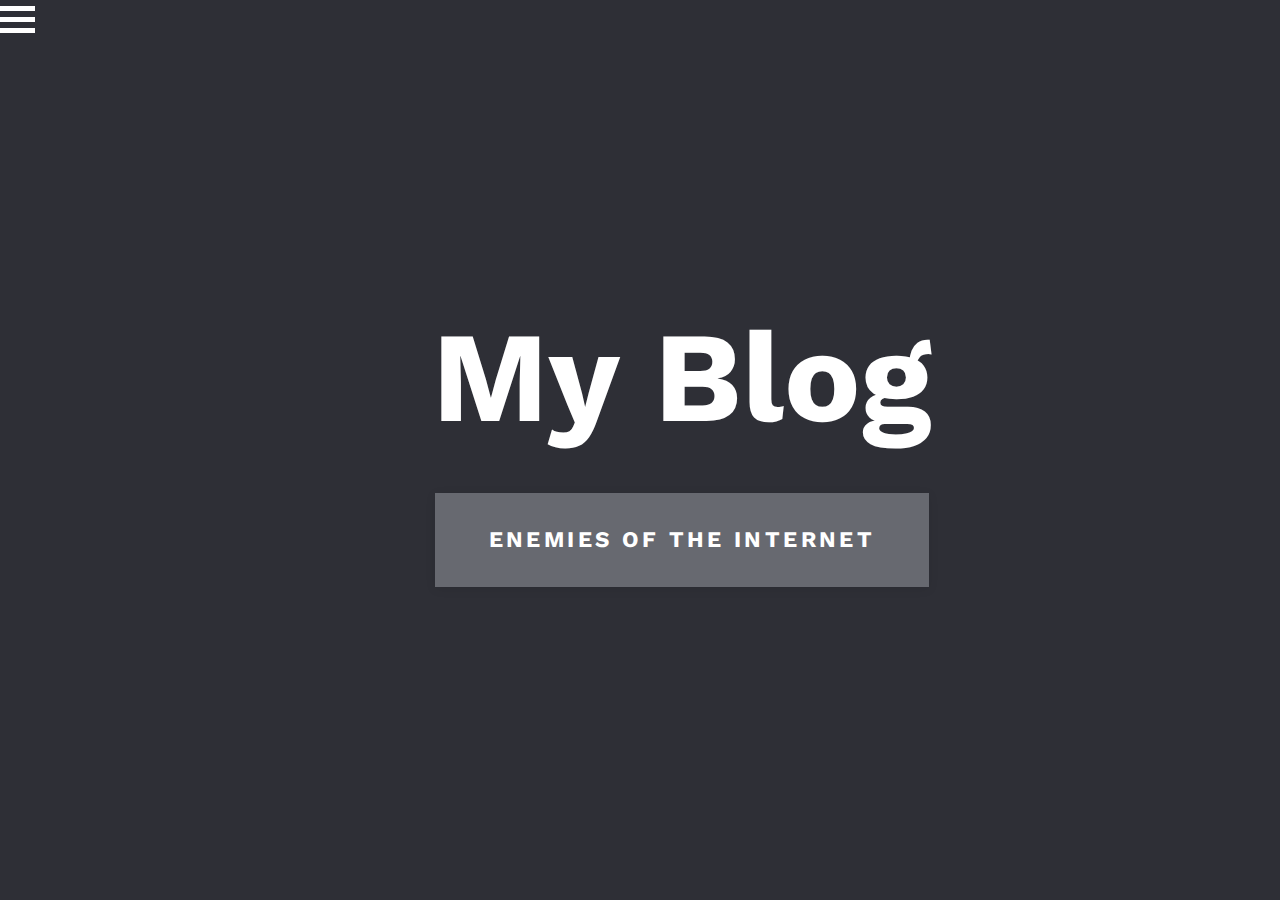
<file: EnemiesOfTheInternet.html>
<!doctype html>
<html lang="en" class="no-js">
<head>
<meta charset="UTF-8">
<meta name="viewport" content="width=device-width, initial-scale=1">
<meta http-equiv="X-UA-Compatible" content="ie=edge">
<title>Mass surveillance|Enemies of The Internet</title>

<link href='https://fonts.googleapis.com/css?family=Work+Sans:400,700' rel='stylesheet' type='text/css'>

<link rel="stylesheet" href="personalise.css"> <!-- CSS reset -->
<link rel="stylesheet" href="returnPersonalise.css"> <!-- Resource style -->
</head>

<body class="glitch-transition">
<main class="cd-main-content">
<!-- The overlay -->
<div id="myNav" class="overlay">

<!-- Button to close the overlay navigation -->
<a href="javascript:void(0)" class="closebtn" onclick="closeNav()">&times;</a>

<!-- Overlay content -->
<div class="overlay-content">
<a href="AboutMe.html">About</a>
<a href="Miscellaneous.html">Miscellaneous</a>
<a href="Home.html">Home</a>
<a href="contactMe.html">Contact</a>
</div>

</div>

<!-- Use any element to open/show the overlay navigation menu -->
<span onclick="openNav()">
<div class="icon"></div>
<div class="icon"></div>
<div class="icon"></div>
</span>

<div class="center">
<h1>My Blog</h1>
<a href="#modal-1" class="cd-btn cd-modal-trigger">Enemies of the internet</a>
</div>
</main> <!-- .cd-main-content -->
<div class="cd-modal" id="modal-1">
<div class="modal-content">
<h2>Who are the enemies of the internet?</h2>
<p>


</p>



<div class="dropdown">
<button onclick="myFunction()" class="dropbtn">Topics</button>
<div id="myDropdown" class="dropdown-content">
<a href="EnemiesOfTheInternet.html">Enemies of The Internet</a>
</div>
</div> <!-- .modal-content -->

<a href="#0" class="modal-close">Close</a>
</div> <!-- .cd-modal -->

<div class="cd-transition-layer" data-frame="25"> 
<div class="bg-layer"></div>
</div> <!-- .cd-transition-layer -->

<script src="return.js"></script> <!-- Modernizr -->
<script src="https://ajax.googleapis.com/ajax/libs/jquery/2.2.0/jquery.min.js"></script>
<script>
if( !window.jQuery ) document.write('<script src="js/jquery-2.2.1-min.js"><\/script>');
</script>
<script src="transition.js"></script> <!-- Resource jQuery -->
<script src="menu.JS"></script>
</body>
</html>
</file>
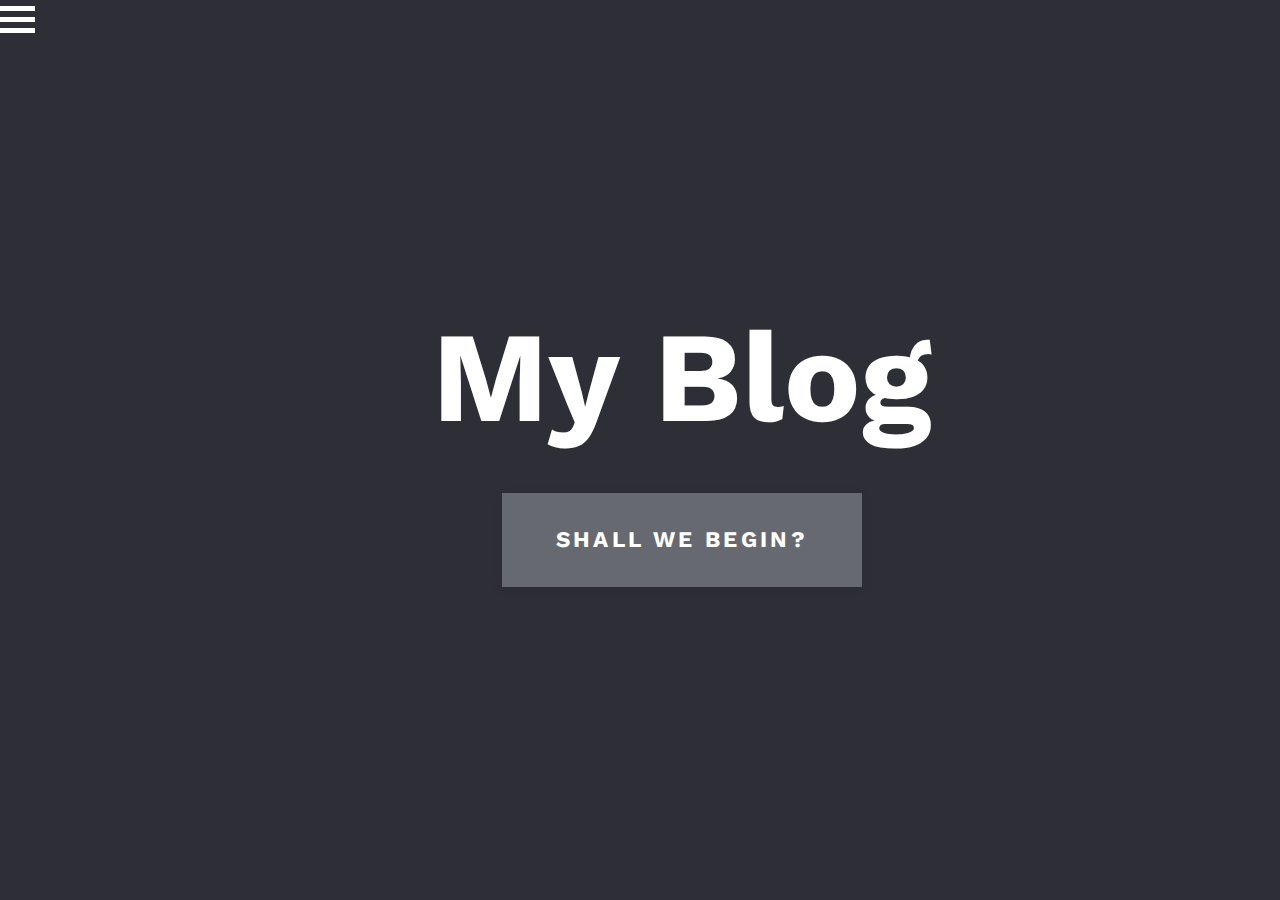
<file: MyBlog.html>
<!doctype html>
<html lang="en" class="no-js">
<head>
<meta charset="UTF-8">
<meta name="viewport" content="width=device-width, initial-scale=1">
<meta http-equiv="X-UA-Compatible" content="ie=edge">
<title>My Blog</title>

<link href='https://fonts.googleapis.com/css?family=Work+Sans:400,700' rel='stylesheet' type='text/css'>

<link rel="stylesheet" href="personalise.css"> <!-- CSS reset -->
<link rel="stylesheet" href="returnPersonalise.css"> <!-- Resource style -->
</head>

<body class="glitch-transition">
<main class="cd-main-content">
<!-- The overlay -->
<div id="myNav" class="overlay">

<!-- Button to close the overlay navigation -->
<a href="javascript:void(0)" class="closebtn" onclick="closeNav()">&times;</a>

<!-- Overlay content -->
<div class="overlay-content">
<a href="AboutMe.html">About</a>
<a href="Miscellaneous.html">Miscellaneous</a>
<a href="Home.html">Home</a>
<a href="contactMe.html">Contact</a>
</div>

</div>

<!-- Use any element to open/show the overlay navigation menu -->
<span onclick="openNav()">
<div class="icon"></div>
<div class="icon"></div>
<div class="icon"></div>
</span>
<div class="center">
<h1>My Blog</h1>
<a href="#modal-1" class="cd-btn cd-modal-trigger">Shall We Begin?</a>
</div>
</main> <!-- .cd-main-content -->
<div class="cd-modal" id="modal-1">
<div class="modal-content">
<h2>Contents</h2>

<p>
Cyber security
</p>

<p>
What if I told you that it was possible to cause actual real-world damage on a varying scale using nothing but a computer, or a mobile device, or, maybe, a smart fridge. (strange I know but hear me out).<br>
Within this section, I hope to introduce you to a few interesting topics within the sphere of cyber security, here I’ll have my own personal blogs on the topic, ever hear of the internet of things? How about botnets? Ransomware? What about Stuxnet, also known as Olympic games? <br>
I think you’ll find that in a world as technologically advanced as ours, there are plenty of things to discuss, why not join the discussion?
</p>
<div class="dropdown">
    <button onclick="myFunction()" class="dropbtn">Topics</button>
    <div id="myDropdown" class="dropdown-content">
      <a href="StuxNetBlog.html">Stuxnet. AKA Olympic Games</a>
      <a href="InternetOfThings.html">Internet Of Things (IoT)</a>
    </div>
    </div>
  
<p>
Mass surveillance within Democracies
</p>

<p>

</p>
<div class="dropdown1">
<button onclick="myFunction1()" class="dropbtn1">Topics</button>
<div id="myDropdown1" class="dropdown-content1">
<a href="EnemiesOfTheInternet.html">Enemies of The Internet</a>
</div>
</div>
</div> <!-- .modal-content -->

<a href="#0" class="modal-close">Close</a>
</div> <!-- .cd-modal -->

<div class="cd-transition-layer" data-frame="25"> 
<div class="bg-layer"></div>
</div> <!-- .cd-transition-layer -->

<script src="return.js"></script> <!-- Modernizr -->
<script src="https://ajax.googleapis.com/ajax/libs/jquery/2.2.0/jquery.min.js"></script>
<script>
if( !window.jQuery ) document.write('<script src="js/jquery-2.2.1-min.js"><\/script>');
</script>
<script src="transition.js"></script> <!-- Resource jQuery -->
<script src="menu.JS"></script>
</body>
</html>
</file>
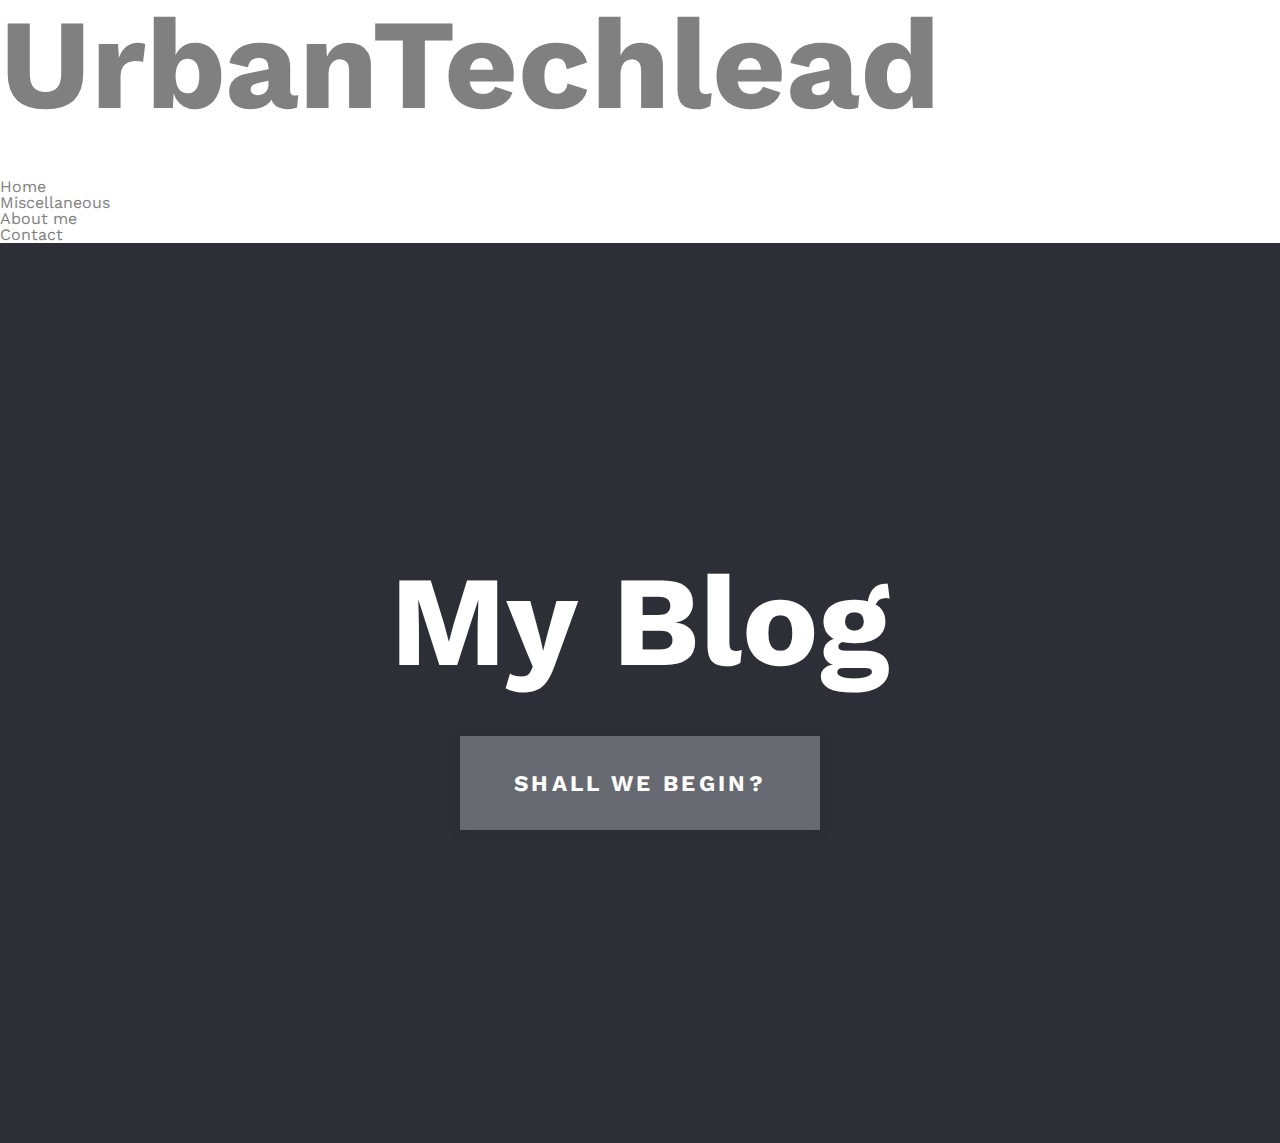
<file: NoteworthyReads.html>
<!doctype html>
<html lang="en" class="no-js">
<head>
	<meta charset="UTF-8">
	<meta name="viewport" content="width=device-width, initial-scale=1">
	
	<link href='https://fonts.googleapis.com/css?family=Work+Sans:400,700' rel='stylesheet' type='text/css'>
	
	<link rel="stylesheet" href="personalise.css"> <!-- CSS reset -->
	<link rel="stylesheet" href="returnPersonalise.css"> <!-- Resource style -->
  	
    <title>My Blog</title>
    <header>
        <header>
            <div class="menu-toggle" id="hamburger">
                <i class="fas fa-bars"></i>
            </div>
            <div class="overlay"></div>
            <div class="container">
                <nav>
                    <h1 class="brand"><a href="index.html">Urb<span>an</span>Techlead</a></h1>
                    <ul>
                        <li><a href="Home.html">Home</a></li>
                        <li><a href="Miscellaneous.html">Miscellaneous</a></li>
                        <li><a href="AboutMe.html">About me</a></li>
                        <li><a href="contactMe.html">Contact</a></li>
                    </ul>
                </nav>
            </div>
    </header>
    </header>
</head>
<body class="glitch-transition">
<main class="cd-main-content">
	<div class="center">
		<h1>My Blog</h1>
		<a href="#modal-1" class="cd-btn cd-modal-trigger">Shall We Begin?</a>
	</div>
</main> <!-- .cd-main-content -->

<div class="cd-modal" id="modal-1">
	<div class="modal-content">
		<h2>Contents</h2>
		
		<p>
			Cyber security
		</p>

		<p>
            What if I told you that it was possible to cause actual real-world damage on a varying scale using nothing but a computer, or a mobile device, or, maybe, a smart fridge. (strange I know but hear me out).<br>
            Within this section, I hope to introduce you to a few interesting topics within the sphere of cyber security, here I’ll have my own personal blogs on the topic, ever hear of the internet of things? How about botnets? Ransomware? What about Stuxnet, also known as Olympic games? <br>
            I think you’ll find that in a world as technologically advanced as ours, there are plenty of things to discuss, why not join the discussion?
		</p>
	</div> <!-- .modal-content -->

	<a href="#0" class="modal-close">Close</a>
</div> <!-- .cd-modal -->

<div class="cd-transition-layer" data-frame="25"> 
	<div class="bg-layer"></div>
</div> <!-- .cd-transition-layer -->

<script src="return.js"></script> <!-- Modernizr -->
<script src="https://ajax.googleapis.com/ajax/libs/jquery/2.2.0/jquery.min.js"></script>
<script>
	if( !window.jQuery ) document.write('<script src="js/jquery-2.2.1-min.js"><\/script>');
</script>
<script src="transition.js"></script> <!-- Resource jQuery -->
</body>
</html>
</file>
<file: personalise.css>
/* -------------------------------- 

Primary style

-------------------------------- */
*, *::after, *::before {
    box-sizing: border-box;
  }
  
  html {
    font-size: 62.5%;
  }
  
  body {
    font-size: 1.6rem;
    font-family: sans-serif;
    background-color: #ffffff;
    -webkit-font-smoothing: antialiased;
    -moz-osx-font-smoothing: grayscale;
  }
  
  a {
    text-decoration: none;
  }
  
  /* -------------------------------- 
  
  Shared style
  
  -------------------------------- */
  .cd-btn {
    display: inline-block;
    padding: 1.6em 2.4em;
    font-size: 1.4rem;
    letter-spacing: .15em;
    font-weight: 700;
    text-transform: uppercase;
    box-shadow: 0 2px 10px rgba(0, 0, 0, 0.08);
    -webkit-transition: box-shadow .3s;
    transition: box-shadow .3s;
  }
  .cd-btn:hover {
    box-shadow: 0 6px 20px rgba(0, 0, 0, 0.2);
  }
  
  h1 {
    line-height: 1;
  }
  
  /* Main Content */
  .cd-main-content {
    position: relative;
    z-index: 1;
    width: 100%;
    height: 100vh;
    /* vertically align its content */
    display: table;
  }
  .cd-main-content .center {
    /* vertically align inside parent element */
    display: table-cell;
    vertical-align: middle;
    text-align: center;
  }
  
  /* Modal Window */
  .cd-modal {
    position: fixed;
    top: 0;
    left: 0;
    z-index: 3;
    height: 100%;
    width: 100%;
    overflow: hidden;
    opacity: 0;
    visibility: hidden;
    -webkit-transition: opacity .3s 0s, visibility 0s .3s;
    transition: opacity .3s 0s, visibility 0s .3s;
  }
  .cd-modal .modal-content {
    height: 100%;
    overflow-y: auto;
    padding: 3em 5%;
  }
  .cd-modal h1, .cd-modal h2 {
    text-align: center;
  }
  .cd-modal p {
    line-height: 1.6;
    margin: 2em auto;
    max-width: 800px;
  }
  .cd-modal .modal-close {
    /* 'X' icon */
    position: absolute;
    z-index: 1;
    top: 20px;
    right: 5%;
    height: 45px;
    width: 45px;
    border-radius: 50%;
    overflow: hidden;
    white-space: nowrap;
    text-indent: 100%;
    color: transparent;
    visibility: hidden;
    opacity: 0;
    -webkit-transform: scale(0);
            transform: scale(0);
    -webkit-transition: visibility 0s .3s, opacity .3s 0s, -webkit-transform .3s 0s;
    transition: visibility 0s .3s, opacity .3s 0s, -webkit-transform .3s 0s;
    transition: transform .3s 0s, visibility 0s .3s, opacity .3s 0s;
    transition: transform .3s 0s, visibility 0s .3s, opacity .3s 0s, -webkit-transform .3s 0s;
  }
  .cd-modal .modal-close::before, .cd-modal .modal-close::after {
    content: '';
    display: inline-block;
    position: absolute;
    height: 2px;
    width: 20px;
    top: calc(50% - 1px);
    left: calc(50% - 10px);
  }
  .cd-modal .modal-close::before {
    -webkit-transform: rotate(45deg);
            transform: rotate(45deg);
  }
  .cd-modal .modal-close::after {
    -webkit-transform: rotate(-45deg);
            transform: rotate(-45deg);
  }
  .cd-modal.visible {
    opacity: 1;
    visibility: visible;
    -webkit-transition: opacity .7s, visibility 0s;
    transition: opacity .7s, visibility 0s;
  }
  .cd-modal.visible .modal-content {
    /* this fixes the buggy scrolling on webkit browsers - mobile devices only - when overflow property is applied */
    -webkit-overflow-scrolling: touch;
  }
  .cd-modal.visible .modal-close {
    visibility: visible;
    opacity: 1;
    -webkit-transition: visibility 0s 0s, opacity .3s 0s, -webkit-transform .3s 0s;
    transition: visibility 0s 0s, opacity .3s 0s, -webkit-transform .3s 0s;
    transition: transform .3s 0s, visibility 0s 0s, opacity .3s 0s;
    transition: transform .3s 0s, visibility 0s 0s, opacity .3s 0s, -webkit-transform .3s 0s;
    -webkit-transform: scale(1);
            transform: scale(1);
  }
  @media only screen and (min-width: 1100px) {
    .cd-modal .modal-content {
      padding: 6em 5%;
    }
    .cd-modal .modal-close {
      height: 60px;
      width: 60px;
    }
    .cd-modal .modal-close::before, .cd-modal .modal-close::after {
      height: 2px;
      width: 26px;
      top: calc(50% - 1px);
      left: calc(50% - 13px);
    }
    .cd-modal p {
      font-size: 2rem;
    }
  }
  
  /* Transition Layer */
  .cd-transition-layer {
    position: fixed;
    top: 0;
    left: 0;
    z-index: 2;
    height: 100%;
    width: 100%;
    opacity: 0;
    visibility: hidden;
    overflow: hidden;
  }
  .cd-transition-layer .bg-layer {
    position: absolute;
    left: 50%;
    top: 50%;
    -webkit-transform: translateY(-50%) translateX(-2%);
            transform: translateY(-50%) translateX(-2%);
    /* its dimentions will be overwritten using jQuery to proportionally fit the viewport */
    height: 100%;
    background-size: 100% 100%;
    background-repeat: no-repeat;
    background-position: 0 0;
  }
  .cd-transition-layer.visible {
    opacity: 1;
    visibility: visible;
  }
  .cd-transition-layer.visible .bg-layer {
    -webkit-transform: translateY(-50%) translateX(-98%);
            transform: translateY(-50%) translateX(-98%);
  }
  .cd-transition-layer.opening .bg-layer, .cd-transition-layer.closing .bg-layer {
    -webkit-animation-duration: .8s;
            animation-duration: .8s;
    -webkit-animation-fill-mode: forwards;
            animation-fill-mode: forwards;
  }
  .no-cssanimations .cd-transition-layer {
    display: none;
  }
  
  /* -------------------------------- 
  
  Glitch Effect
  
  -------------------------------- */
  .glitch-transition {
    font-family: "Work Sans", sans-serif;
    color: #ffffff;
  }
  .glitch-transition h1, .glitch-transition h2 {
    margin-bottom: .4em;
    font-size: 4rem;
    font-weight: 700;
  }
  .glitch-transition .cd-btn {
    background: #676970;
    color: #ffffff;
  }
  .glitch-transition .cd-main-content {
    background: #2e2f36;
  }
  .glitch-transition .cd-modal {
    background: #ffffff;
  }
  .glitch-transition .cd-modal .modal-content {
    color: #676970;
  }
  .glitch-transition .cd-modal .modal-close::before,
  .glitch-transition .cd-modal .modal-close::after {
    background: #ffffff;
  }
  .glitch-transition .cd-modal .modal-close {
    background: #d9d9d9;
  }
  .glitch-transition .cd-modal .modal-close:hover {
    background: #b3b3b3;
  }
  .glitch-transition .cd-transition-layer .bg-layer {
    /* sprite composed of 25 frames */
    width: 2500%;
    background-image: url(glitch.png);
  }
  .glitch-transition .cd-transition-layer.opening .bg-layer {
    -webkit-animation: cd-sequence 0.8s steps(24) forwards;
            animation: cd-sequence 0.8s steps(24) forwards;
  }
  .glitch-transition .cd-transition-layer.closing .bg-layer {
    -webkit-animation: cd-sequence 0.8s steps(24) forwards reverse;
            animation: cd-sequence 0.8s steps(24) forwards reverse;
  }
  @media only screen and (min-width: 768px) {
    .glitch-transition h1 {
      font-size: 8rem;
    }
    .glitch-transition h2 {
      font-size: 6rem;
    }
  }
  
  
  /* -------------------------------- 
  
  Animations
  
  -------------------------------- */
  @-webkit-keyframes cd-sequence {
    0% {
      /* translateX(-2%) is used to horizontally center the first frame inside the viewport */
      -webkit-transform: translateY(-50%) translateX(-2%);
              transform: translateY(-50%) translateX(-2%);
    }
    100% {
      /* translateX(-98%) (2% + 96) is used to horizontally center the last frame inside the viewport  */
      -webkit-transform: translateY(-50%) translateX(-98%);
              transform: translateY(-50%) translateX(-98%);
    }
  }
  @keyframes cd-sequence {
    0% {
      /* translateX(-2%) is used to horizontally center the first frame inside the viewport */
      -webkit-transform: translateY(-50%) translateX(-2%);
              transform: translateY(-50%) translateX(-2%);
    }
    100% {
      /* translateX(-98%) (2% + 96) is used to horizontally center the last frame inside the viewport  */
      -webkit-transform: translateY(-50%) translateX(-98%);
              transform: translateY(-50%) translateX(-98%);
    }
  }
  @-webkit-keyframes cd-sequence-2 {
    0% {
      -webkit-transform: translateY(-50%) translateX(-1.3158%);
              transform: translateY(-50%) translateX(-1.3158%);
    }
    100% {
      -webkit-transform: translateY(-50%) translateX(-98.6842%);
              transform: translateY(-50%) translateX(-98.6842%);
    }
  }
  @keyframes cd-sequence-2 {
    0% {
      -webkit-transform: translateY(-50%) translateX(-1.3158%);
              transform: translateY(-50%) translateX(-1.3158%);
    }
    100% {
      -webkit-transform: translateY(-50%) translateX(-98.6842%);
              transform: translateY(-50%) translateX(-98.6842%);
    }
  }
  @-webkit-keyframes cd-sequence-3 {
    0% {
      -webkit-transform: translateY(-50%) translateX(-2.5%);
              transform: translateY(-50%) translateX(-2.5%);
    }
    100% {
      -webkit-transform: translateY(-50%) translateX(-97.5%);
              transform: translateY(-50%) translateX(-97.5%);
    }
  }
  @keyframes cd-sequence-3 {
    0% {
      -webkit-transform: translateY(-50%) translateX(-2.5%);
              transform: translateY(-50%) translateX(-2.5%);
    }
    100% {
      -webkit-transform: translateY(-50%) translateX(-97.5%);
              transform: translateY(-50%) translateX(-97.5%);
    }
  }
  a{
    font-family: sans-serif;
    font-size: 12px;
    color: grey;
  }

  /* Dropdown Button */
.dropbtn {
  background-color: #3498DB;
  color: white;
  padding: 16px;
  font-size: 16px;
  border: none;
  cursor: pointer;
}

/* Dropdown button on hover & focus */
.dropbtn:hover, .dropbtn:focus {
  background-color: #2980B9;
}

/* The container <div> - needed to position the dropdown content */
.dropdown {
  position: relative;
  display: inline-block;
}

/* Dropdown Content (Hidden by Default) */
.dropdown-content {
  display: none;
  position: absolute;
  background-color: #f1f1f1;
  min-width: 160px;
  box-shadow: 0px 8px 16px 0px rgba(0,0,0,0.2);
  z-index: 1;
}

/* Links inside the dropdown */
.dropdown-content a {
  color: black;
  padding: 12px 16px;
  text-decoration: none;
  display: block;
}

/* Change color of dropdown links on hover */
.dropdown-content a:hover {background-color: #ddd}

/* Show the dropdown menu (use JS to add this class to the .dropdown-content container when the user clicks on the dropdown button) */
.show {display:block;}


 /* Dropdown Button */
 .dropbtn1 {
  background-color: #3498DB;
  color: white;
  padding: 16px;
  font-size: 16px;
  border: none;
  cursor: pointer;
}

/* Dropdown button on hover & focus */
.dropbtn1:hover, .dropbtn1:focus {
  background-color: #2980B9;
}

/* The container <div> - needed to position the dropdown content */
.dropdown1 {
  position: relative;
  display: inline-block;
}

/* Dropdown Content (Hidden by Default) */
.dropdown-content1 {
  display: none;
  position: absolute;
  background-color: #f1f1f1;
  min-width: 160px;
  box-shadow: 0px 8px 16px 0px rgba(0,0,0,0.2);
  z-index: 1;
}

/* Links inside the dropdown */
.dropdown-content1 a {
  color: black;
  padding: 12px 16px;
  text-decoration: none;
  display: block;
}

/* Change color of dropdown links on hover */
.dropdown-content1 a:hover {background-color: #ddd}

/* Show the dropdown menu (use JS to add this class to the .dropdown-content container when the user clicks on the dropdown button) */
.show {display:block;}

.icon{
  width: 35px;
  height: 5px;
  background-color: white;
  margin: 6px 0;
}

  
/* The Overlay (background) */
.overlay {
  /* Height & width depends on how you want to reveal the overlay */    
  height: 100%;
  width: 0;
  position: fixed; /* Stay in place */
  z-index: 1; /* Sit on top */
  left: 0;
  top: 0;
  background-color: rgb(0,0,0); /* Black fallback color */
  background-color: rgba(0,0,0, 0.9); /* Black w/opacity */
  overflow-x: hidden; /* Disable horizontal scroll */
  transition: 0.5s; /* 0.5 second transition effect to slide in or slide down the overlay (height or width, depending on reveal) */
}

/* Position the content inside the overlay */
.overlay-content {
  position: relative;
  top: 25%; /* 25% from the top */
  width: 100%; /* 100% width */
  text-align: center; /* Centered text/links */
  margin-top: 30px; /* 30px top margin to avoid conflict with the close button on smaller screens */
}

/* The navigation links inside the overlay */
.overlay a {
  padding: 8px;
  text-decoration: none;
  font-size: 36px;
  color: #818181;
  display: block; /* Display block instead of inline */
  transition: 0.3s; /* Transition effects on hover (color) */
}

/* When you mouse over the navigation links, change their color */
.overlay a:hover, .overlay a:focus {
  color: #f1f1f1;
}

/* Position the close button (top right corner) */
.overlay .closebtn {
  position: absolute;
  top: 20px;
  right: 45px;
  font-size: 60px;
}

/* When the height of the screen is less than 450 pixels, change the font-size of the links and position the close button again, so they don't overlap */
@media screen and (max-height: 450px) {
  .overlay a {font-size: 20px}
  .overlay .closebtn {
    font-size: 40px;
    top: 15px;
    right: 35px;
  }
}
/*these containers make whatever is within them scalable*/
.video-container {
  position: relative;
  padding-bottom: 56.25%;
  padding-top: 30px; height: 0; overflow: hidden;
  }
  
  .video-container iframe,
  .video-container object,
  .video-container embed {
  position: absolute;
  top: 0;
  left: 0;
  width: 100%;
  height: 100%;
  }

/**/
#myBtn {
    display: none; /* Hidden by default */
    position: fixed; /* Fixed/sticky position */
    bottom: 20px; /* Place the button at the bottom of the page */
    right: 30px; /* Place the button 30px from the right */
    z-index: 99; /* Make sure it does not overlap */
    border: none; /* Remove borders */
    outline: none; /* Remove outline */
    background-color: red; /* Set a background color */
    color: white; /* Text color */
    cursor: pointer; /* Add a mouse pointer on hover */
    padding: 15px; /* Some padding */
    border-radius: 10px; /* Rounded corners */
    font-size: 18px; /* Increase font size */
  }
  
  #myBtn:hover {
    background-color: #555; /* Add a dark-grey background on hover */
  }
</file>
<file: returnPersonalise.css>
/* http://meyerweb.com/eric/tools/css/reset/ 
   v2.0 | 20110126
   License: none (public domain)
*/

html, body, div, span, applet, object, iframe,
h1, h2, h3, h4, h5, h6, p, blockquote, pre,
a, abbr, acronym, address, big, cite, code,
del, dfn, em, img, ins, kbd, q, s, samp,
small, strike, strong, sub, sup, tt, var,
b, u, i, center,
dl, dt, dd, ol, ul, li,
fieldset, form, label, legend,
table, caption, tbody, tfoot, thead, tr, th, td,
article, aside, canvas, details, embed, 
figure, figcaption, footer, header, hgroup, 
menu, nav, output, ruby, section, summary,
time, mark, audio, video {
	margin: 0;
	padding: 0;
	border: 0;
	font-size: 100%;
	font: inherit;
	vertical-align: baseline;
}
/* HTML5 display-role reset for older browsers */
article, aside, details, figcaption, figure, 
footer, header, hgroup, menu, nav, section, main {
	display: block;
}
body {
	line-height: 1;
}
ol, ul {
	list-style: none;
}
blockquote, q {
	quotes: none;
}
blockquote:before, blockquote:after,
q:before, q:after {
	content: '';
	content: none;
}
table {
	border-collapse: collapse;
	border-spacing: 0;
}
</file>
